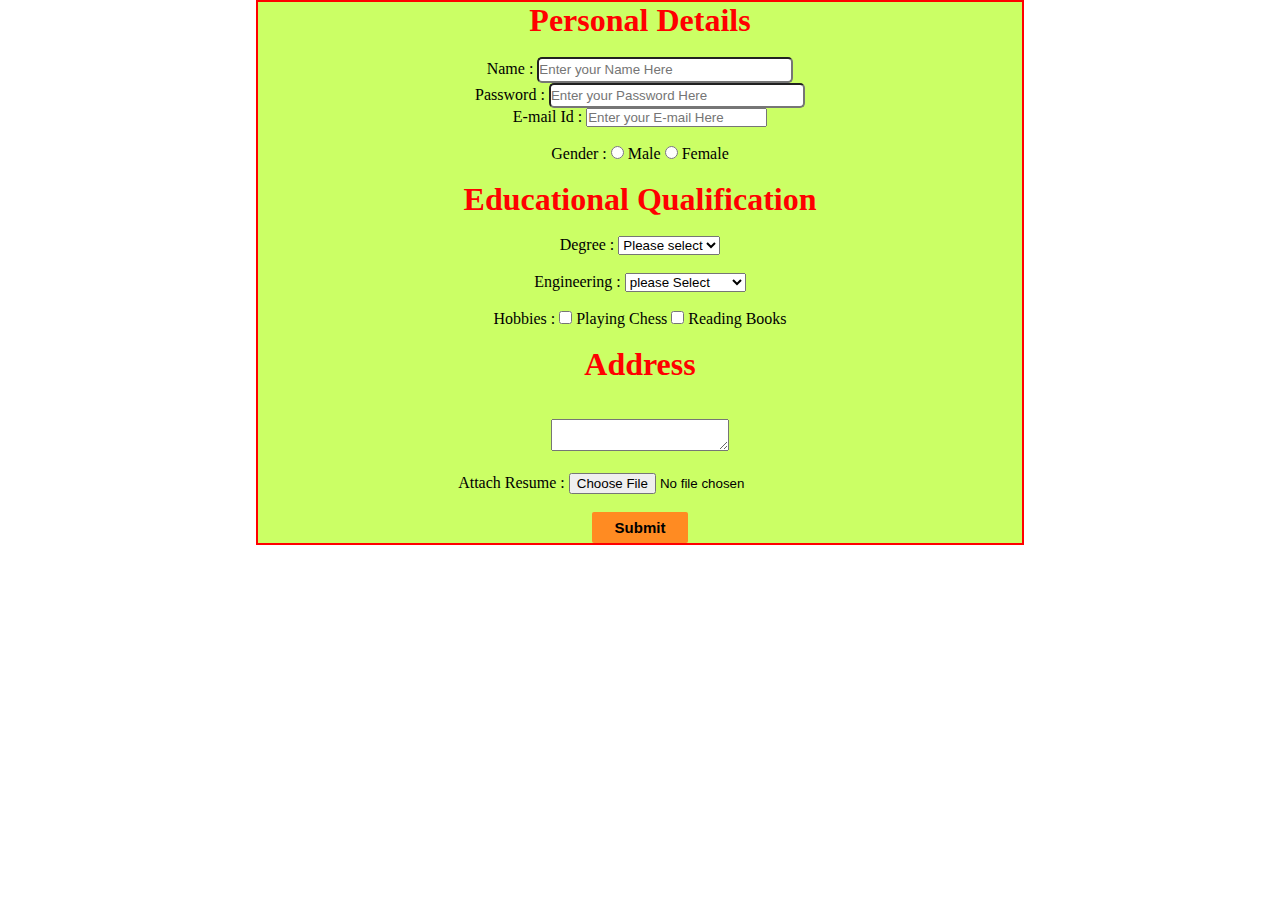
<file: Form.html>
<!doctype html>
<html>

<head>
    <title>Form</title>
    <meta name="viewport" content="width=device-width, initial-scale= 1.0">
    <link rel="stylesheet" href="style.css">
    <script src="index.js"></script>
</head>

<body>
    <div class="main">
        <h1>Personal Details</h1><br>


        <form action="action_pagr.php" autocomplete="on"></form>
        <label for="Name">Name :</label>
        <input type="text" id="name" for="Name" value="" placeholder="Enter your Name Here" required><br>
        <div id="nameErrorDiv" class="hideElement" style="color: red;">Please fill the name</div>
        <label for="Name">Password :</label>
        <input type="password" id="password" for="Password" value="" placeholder="Enter your Password Here" required>
        <div id="passErrorDiv" class="hideElement">Please create your password</div><br>
        <label for="Name">E-mail Id :</label>
        <input type="email" id="mail" for="Mail" value="" placeholder="Enter your E-mail Here" required>
        <div id="mailErrorDiv" class="hideElement">Please enter you mail Id</div>
        <br><br>
        <label for="gender">Gender :</label>
        <input type="radio" id="genderMale" name="gender" value="Male">
        <label for="male">Male</label>
        <input type="radio" id="genderFemale" name="gender" value="Female">
        <label for="female">Female</label>
        <div id="genderErrorDiv" class="hideElement">Please select your gender</div>
        <br><br>
        <h1>Educational Qualification</h1><br>
        <label for="Degree">Degree :</label>
        <select id="Degree" name="Degree" required="">
            <option value="" Selected>Please select</option>
            <option value="B.tech">B.Tech</option>
            <option value="B.SC">B.SC</option>
            <option value="B.Com">B.Com</option>
            <option value="B.Farma">B.Farma</option>
            <option value="B.E">B.E</option>
            <option value="B.Arch">B.Arch</option>
            <option value="Degree">Degree</option>
        </select>
        <div id="degreeErrorDiv" class="hideElement">Please Select your Degree</div>
        <br><br>
        <label for="Engineering">Engineering :</label>
        <select id="Engineering" name="Engineering">
            <option value="" selected>please Select</option>
            <option value="Mechanical">Mechanical</option>
            <option value="Electrical">Electrical</option>
            <option value="Civil">Civil</option>
            <option value="Electronics">Electronics</option>
            <option value="Software">Software</option>
            <option value="Informational Tech">Information Tech</option>
        </select>
        <div id="engineerErrorDiv" class="hideElement">Please Select your stream!</div>
        <br><br>
        <label for="Hobbies">Hobbies :</label>
        <input type="checkbox" id="pchess" name="Hobbies" value="pchess" onclick="checkBox(1, 'pchess', pchess)">
        <label for="pchess">Playing Chess</label>
        <input type="checkbox" id="rbooks" name="Hobbies" value="rbooks" onclick="checkBox(2, 'rbooks', rbooks)">
        <label for="pchess">Reading Books</label>
        <div id="hobbiesError" class="hideElement">Please choose your hobbies!</div>
        <br><br>

        <h1>Address</h1><br><br>
        <textarea name="Address" id="text" style="width:30vw height 50vw"></textarea>
        <div id="addressErrorDiv" class="hideElement">Please fill your data here!</div><br><br>

        <label for="myfile">Attach Resume :</label>
        <input type="file" id="myfile" name="myfile">
        <div id="resumeErrorDiv" class="hideElement">Please attach your resume!</div><br><br>


        <button class="submit" onclick="formSubmitClick()">Submit</button>
    </div>
    <div id="disp" style="color:green; font-size:18px; font-weight:bold;">
    </div>


</body>

</html>
</file>
<file: style.css>
* {
    margin: 0px;
    padding: 0px;
    box-sizing: border-box;
}

.hideElement {
    display: none;
}

.showElement {
    display: block;
}

h1 {
    text-decoration: bold;
    color: red
}

.main {
    border: 2px solid red;
    width: 60%;
    padding: 2vw auto;
    background-color: #cbff65;
    text-align: center;
    margin: auto;
}

.submit {
    color: #000;
    background-color: #ff8b22;
    padding: 7px 23px;
    border: none;
    border-radius: 2px;
    font-size: 15px;
    font-weight: 600;
    cursor: pointer;
}

.submit :hover {
    color: #cbff65;
}

#name,
#password {
    border-radius: 5px;
    width: 20vw;
    height: 2vw;
}

#nameErrorDiv,
#passErrorDiv,
#mailErrorDiv,
#genderErrorDiv,
#degreeErrorDiv,
#engineerErrorDiv,
#addressErrorDiv,
#resumeErrorDiv,
#hobbiesError {
    color: red;
}
</file>
